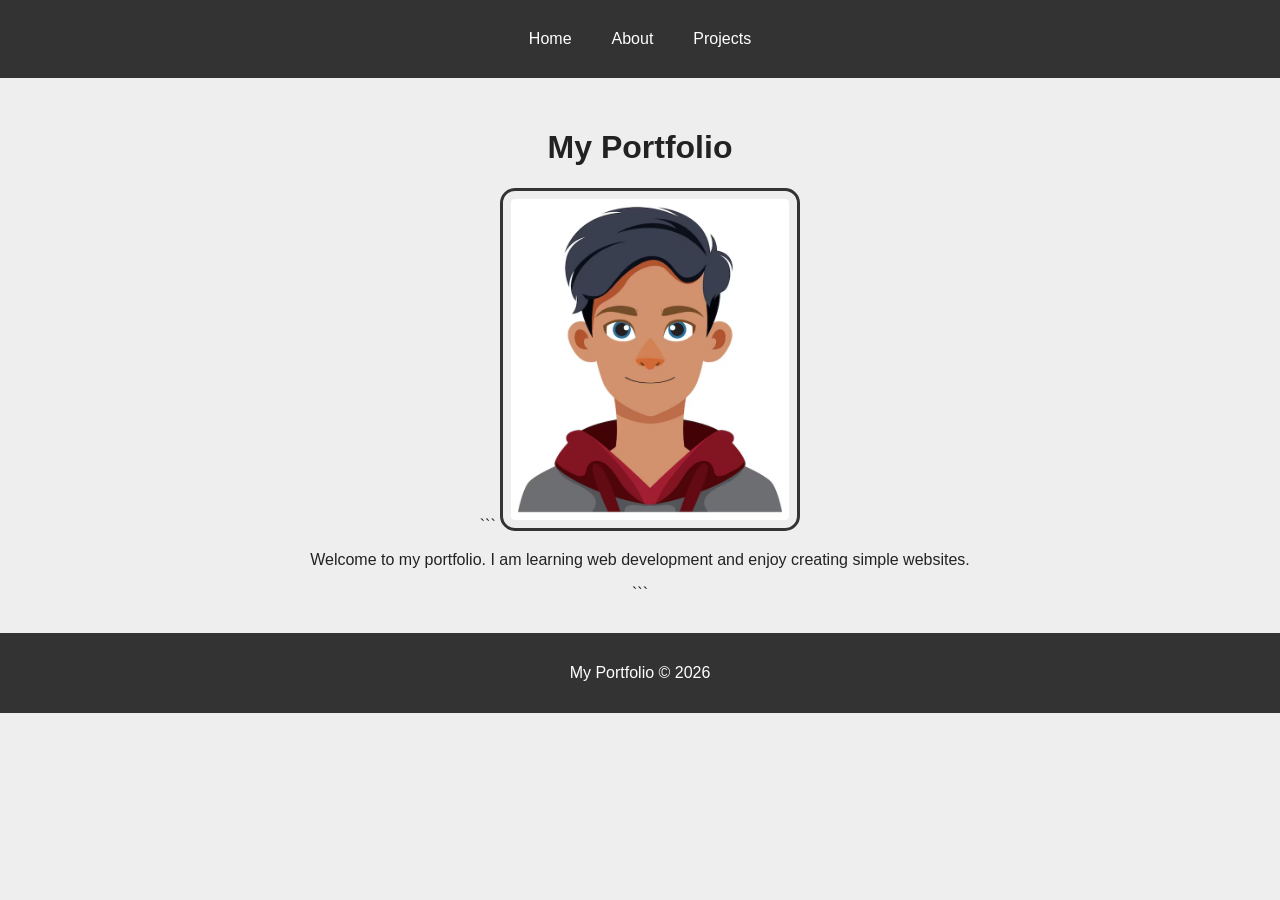
<file: index.html>
<!DOCTYPE html>

<html lang="en">
<head>
    <meta charset="UTF-8">
    <meta name="viewport" content="width=device-width, initial-scale=1.0">
    <title>My Portfolio</title>
    <link rel="stylesheet" href="style.css">
</head>

<body>

<a class="skip" href="#main">Skip to Main Content</a>

<nav>
    <a href="index.html">Home</a>
    <a href="about.html">About</a>
    <a href="projects.html">Projects</a>
</nav>

<main id="main">
    <h1>My Portfolio</h1>

```
<img src="smiling-young-man-illustration_1308-174669.avif" alt="A beautiful landscape">

<p>
    Welcome to my portfolio. I am learning web development
    and enjoy creating simple websites.
</p>
```

</main>

<footer>
    <p>My Portfolio © 2026</p>
</footer>

</body>
</html>
</file>
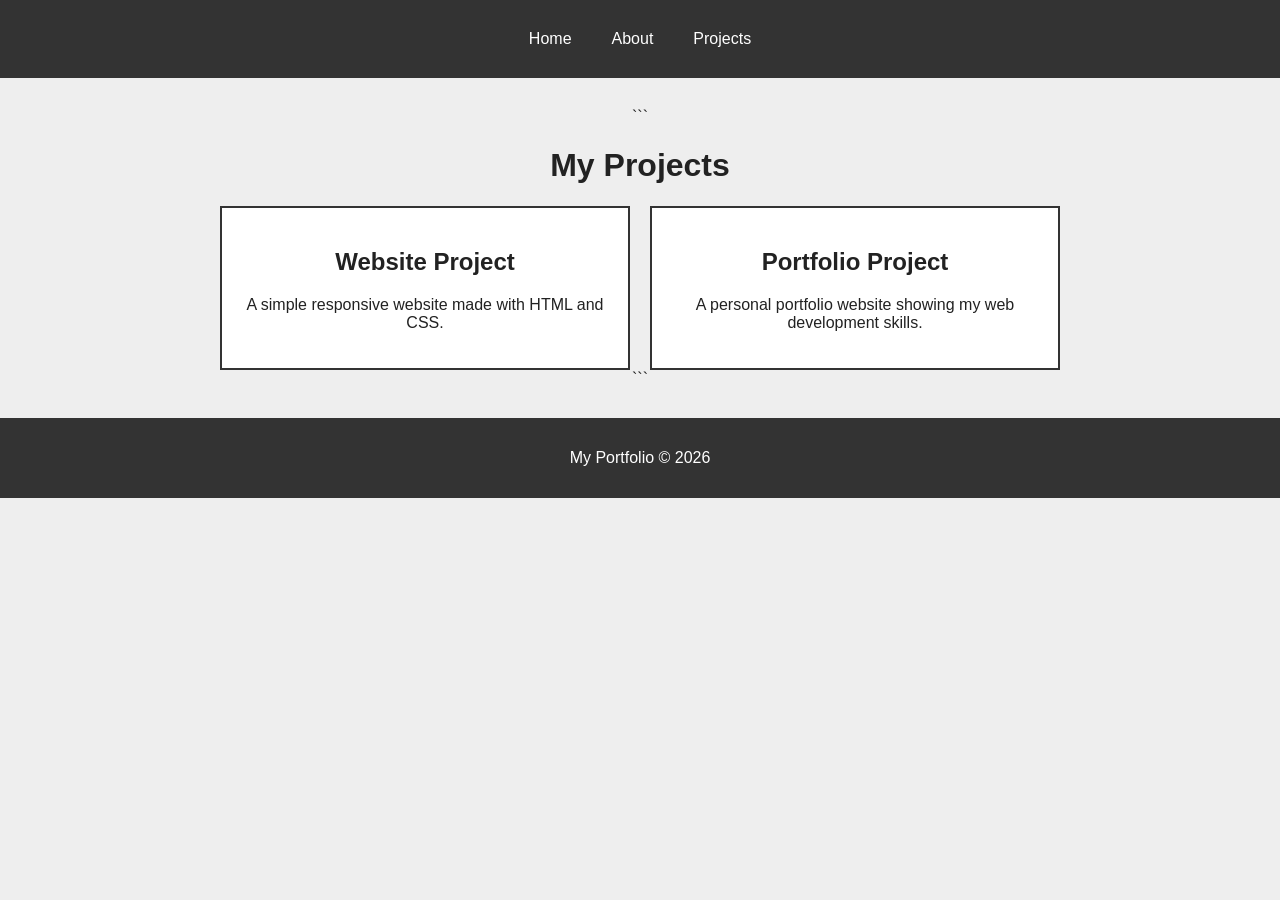
<file: projects.html>
<!DOCTYPE html>

<html lang="en">
<head>
    <meta charset="UTF-8">
    <meta name="viewport" content="width=device-width, initial-scale=1.0">
    <title>My Projects</title>
    <link rel="stylesheet" href="style.css">
</head>

<body>

<a class="skip" href="#main">Skip to Main Content</a>

<nav>
    <a href="index.html">Home</a>
    <a href="about.html">About</a>
    <a href="projects.html">Projects</a>
</nav>

<main id="main">

```
<h1>My Projects</h1>

<section class="projects">
    <div>
        <h2>Website Project</h2>
        <p>A simple responsive website made with HTML and CSS.</p>
    </div>

    <div>
        <h2>Portfolio Project</h2>
        <p>A personal portfolio website showing my web development skills.</p>
    </div>
</section>
```

</main>

<footer>
    <p>My Portfolio © 2026</p>
</footer>

</body>
</html>
</file>
<file: style.css>
* {
  box-sizing: border-box;
  }

body {
margin: 0;
font-family: Arial, sans-serif;
background-color: #eeeeee;
color: #222222;
}

/* Skip link */
.skip {
position: absolute;
top: -50px;
left: 10px;
background-color: black;
color: white;
padding: 10px;
}

.skip:focus {
top: 10px;
}

/* Navigation */
nav {
display: flex;
justify-content: center;
gap: 20px;
background-color: #333333;
padding: 20px;
}

nav a {
color: white;
text-decoration: none;
padding: 10px;
}

nav a:hover {
background-color: #666666;
}

/* Main content */
main {
max-width: 900px;
margin: auto;
padding: 30px;
text-align: center;
}

/* Images */
img {
width: 300px;
max-width: 100%;
border: 3px solid #333333;
padding: 8px;
border-radius: 15px;
}

/* Projects */
.projects {
display: grid;
grid-template-columns: 1fr 1fr;
gap: 20px;
}

.projects div {
background-color: white;
padding: 20px;
border: 2px solid #333333;
}

/* Footer */
footer {
background-color: #333333;
color: white;
text-align: center;
padding: 15px;
}

/* Mobile */
@media (max-width: 600px) {

```
nav {
    flex-direction: column;
    align-items: center;
}

.projects {
    grid-template-columns: 1fr;
}
```

}
</file>
